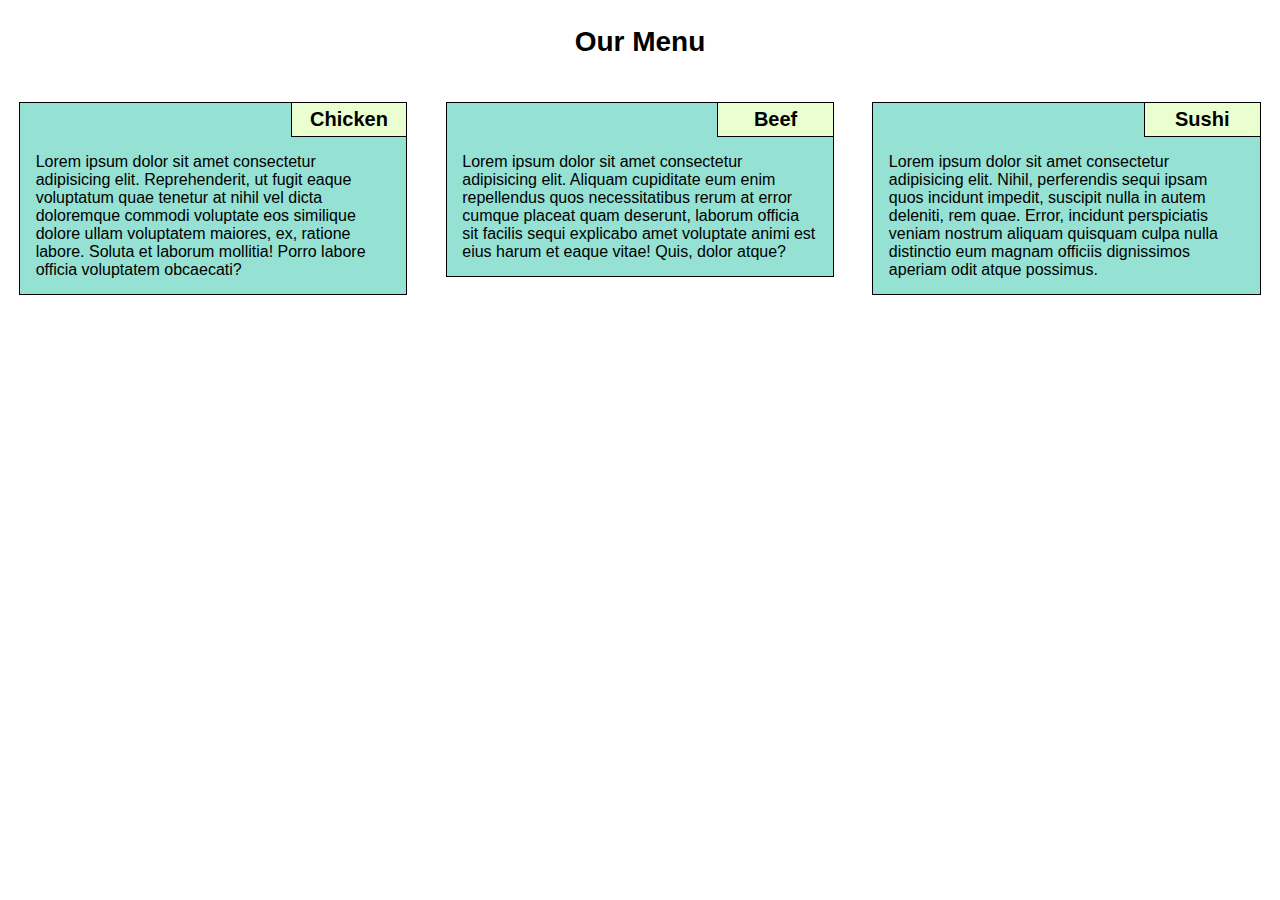
<file: mod_2/index.html>
<!DOCTYPE html>
<html lang="en">
<head>
    <meta charset="UTF-8">
    <meta http-equiv="X-UA-Compatible" content="IE=edge">
    <meta name="viewport" content="width=device-width, initial-scale=1.0">
    <title>Document</title>
    <link rel="stylesheet" href="Css/style.css">
</head>
<body>
    <h1>Our Menu</h1>
    <section class="col-lg-4 col-md-6 col-sm-12">
        <div class="container">
            <h3>Chicken</h3>
            <p>
                Lorem ipsum dolor sit amet consectetur adipisicing elit. Reprehenderit, ut fugit eaque voluptatum quae tenetur at nihil vel dicta doloremque commodi voluptate eos similique dolore ullam voluptatem maiores, ex, ratione labore. Soluta et laborum mollitia! Porro labore officia voluptatem obcaecati?
            </p>
        </div>
    </section>
    
    <section class="col-lg-4 col-md-6 col-sm-12">
        <div class="container">
            <h3>Beef</h3>
            <p>
                Lorem ipsum dolor sit amet consectetur adipisicing elit. Aliquam cupiditate eum enim repellendus quos necessitatibus rerum at error cumque placeat quam deserunt, laborum officia sit facilis sequi explicabo amet voluptate animi est eius harum et eaque vitae! Quis, dolor atque?
            </p>
        </div>
    </section>
    
    <section class="col-lg-4 col-md-12 col-sm-12">
        <div class="container">
            <h3>Sushi</h3>
            <p>
                Lorem ipsum dolor sit amet consectetur adipisicing elit. Nihil, perferendis sequi ipsam quos incidunt impedit, suscipit nulla in autem deleniti, rem quae. Error, incidunt perspiciatis veniam nostrum aliquam quisquam culpa nulla distinctio eum magnam officiis dignissimos aperiam odit atque possimus.
            </p>
        </div>
    </section>
</body>
</html>
</file>
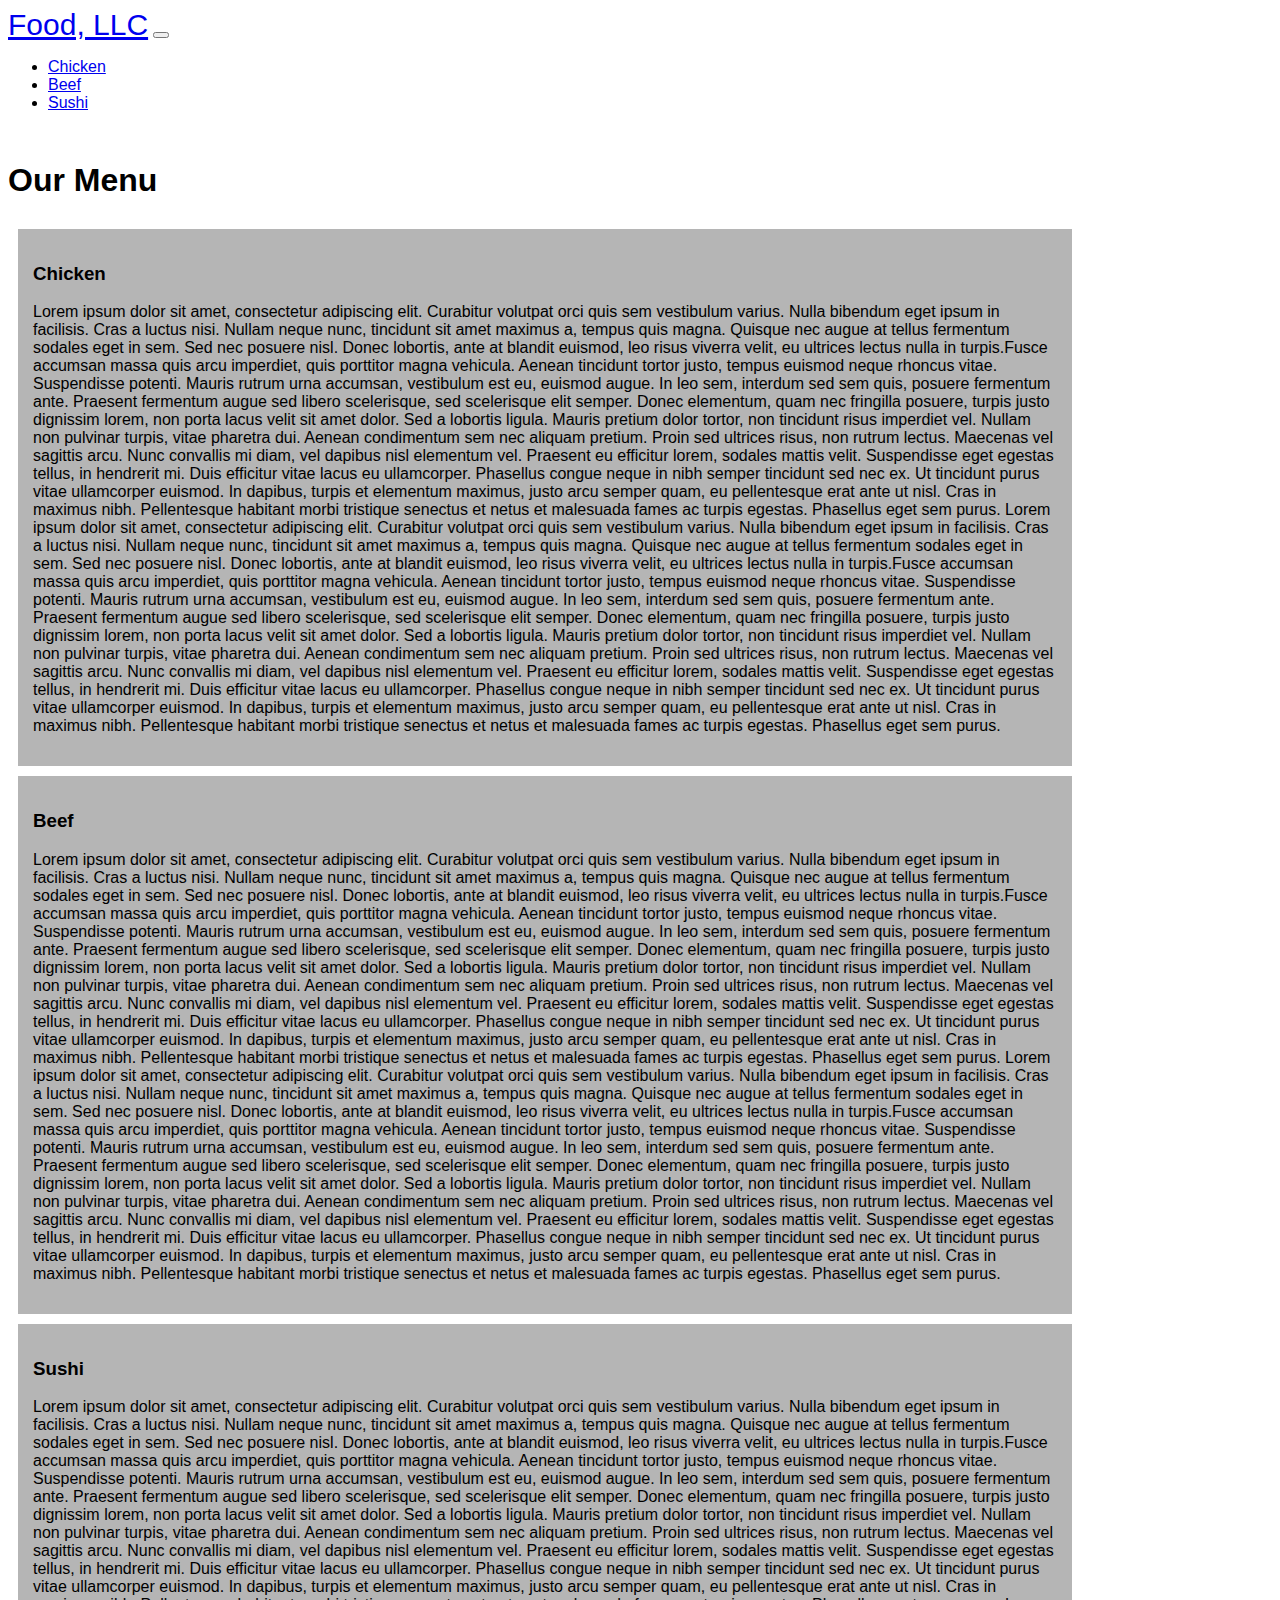
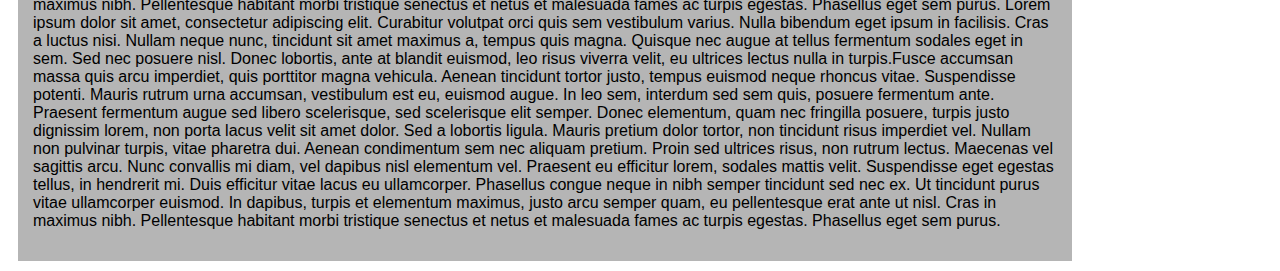
<file: mod_3/index.html>
<!DOCTYPE html>
<html lang="en">
<head>
    <meta charset="UTF-8">
    <meta http-equiv="X-UA-Compatible" content="IE=edge">
    <meta name="viewport" content="width=device-width, initial-scale=1.0">
    <title>Module-3 Solution</title>

    <link href="https://cdn.jsdelivr.net/npm/bootstrap@5.1.3/dist/css/bootstrap.min.css" rel="stylesheet" integrity="sha384-1BmE4kWBq78iYhFldvKuhfTAU6auU8tT94WrHftjDbrCEXSU1oBoqyl2QvZ6jIW3" crossorigin="anonymous">
    <script src="https://cdn.jsdelivr.net/npm/@popperjs/core@2.10.2/dist/umd/popper.min.js" integrity="sha384-7+zCNj/IqJ95wo16oMtfsKbZ9ccEh31eOz1HGyDuCQ6wgnyJNSYdrPa03rtR1zdB" crossorigin="anonymous"></script>
    <script src="https://cdn.jsdelivr.net/npm/bootstrap@5.1.3/dist/js/bootstrap.min.js" integrity="sha384-QJHtvGhmr9XOIpI6YVutG+2QOK9T+ZnN4kzFN1RtK3zEFEIsxhlmWl5/YESvpZ13" crossorigin="anonymous"></script>
    <link rel="stylesheet" href="style.css">
</head>
<body>

    <header>
        <nav class="navbar navbar-expand-lg navbar-dark bg-dark">
            <div class="container-fluid">
              <a class="navbar-brand" href="#">Food, LLC</a>
              <button class="navbar-toggler d-block d-sm-none" type="button" data-bs-toggle="collapse" data-bs-target="#navbarSupportedContent" aria-controls="navbarSupportedContent" aria-expanded="false" aria-label="Toggle navigation">
                <span class="navbar-toggler-icon"></span>
              </button>
              <div class="collapse navbar-collapse" id="navbarSupportedContent">
                <ul class="navbar-nav me-auto mb-2 mb-lg-0 d-block d-sm-none">
                  <li class="nav-item ">
                    <a class="nav-link text-center" href="#">Chicken</a>
                  </li>
                  <li class="nav-item ">
                    <a class="nav-link text-center" href="#">Beef</a>
                  </li>
                  <li class="nav-item ">
                    <a class="nav-link text-center" href="#">Sushi</a>
                  </li>
                </ul>
              </div>
            </div>
          </nav>
    </header>

        <h1 class="text-center">Our Menu</h1>
        <div id="main-content" class="container">
            <div class="row">
                <div class="container box">
                    <h3 class="text-center">Chicken</h3>
                    <p>
                        Lorem ipsum dolor sit amet, consectetur adipiscing elit. Curabitur volutpat orci quis sem vestibulum
                        varius. Nulla bibendum eget ipsum in facilisis. Cras a luctus nisi. Nullam neque nunc, tincidunt sit
                        amet maximus a, tempus quis magna. Quisque nec augue at tellus fermentum sodales eget in sem. Sed nec
                        posuere nisl. Donec lobortis, ante at blandit euismod, leo risus viverra velit, eu ultrices lectus nulla
                        in turpis.Fusce accumsan massa quis arcu imperdiet, quis porttitor magna vehicula. Aenean tincidunt
                        tortor justo, tempus euismod neque rhoncus vitae. Suspendisse potenti. Mauris rutrum urna accumsan,
                        vestibulum est eu, euismod augue. In leo sem, interdum sed sem quis, posuere fermentum ante. Praesent
                        fermentum augue sed libero scelerisque, sed scelerisque elit semper. Donec elementum, quam nec fringilla
                        posuere, turpis justo dignissim lorem, non porta lacus velit sit amet dolor. Sed a lobortis ligula.
                        Mauris pretium dolor tortor, non tincidunt risus imperdiet vel. Nullam non pulvinar turpis, vitae
                        pharetra dui. Aenean condimentum sem nec aliquam pretium. Proin sed ultrices risus, non rutrum lectus.
                        Maecenas vel sagittis arcu.
                        Nunc convallis mi diam, vel dapibus nisl elementum vel. Praesent eu efficitur lorem, sodales mattis
                        velit. Suspendisse eget egestas tellus, in hendrerit mi. Duis efficitur vitae lacus eu ullamcorper.
                        Phasellus congue neque in nibh semper tincidunt sed nec ex. Ut tincidunt purus vitae ullamcorper
                        euismod. In dapibus, turpis et elementum maximus, justo arcu semper quam, eu pellentesque erat ante ut
                        nisl. Cras in maximus nibh. Pellentesque habitant morbi tristique senectus et netus et malesuada fames
                        ac turpis egestas. Phasellus eget sem purus.
                        Lorem ipsum dolor sit amet, consectetur adipiscing elit. Curabitur volutpat orci quis sem vestibulum
                        varius. Nulla bibendum eget ipsum in facilisis. Cras a luctus nisi. Nullam neque nunc, tincidunt sit
                        amet maximus a, tempus quis magna. Quisque nec augue at tellus fermentum sodales eget in sem. Sed nec
                        posuere nisl. Donec lobortis, ante at blandit euismod, leo risus viverra velit, eu ultrices lectus nulla
                        in turpis.Fusce accumsan massa quis arcu imperdiet, quis porttitor magna vehicula. Aenean tincidunt
                        tortor justo, tempus euismod neque rhoncus vitae. Suspendisse potenti. Mauris rutrum urna accumsan,
                        vestibulum est eu, euismod augue. In leo sem, interdum sed sem quis, posuere fermentum ante. Praesent
                        fermentum augue sed libero scelerisque, sed scelerisque elit semper. Donec elementum, quam nec fringilla
                        posuere, turpis justo dignissim lorem, non porta lacus velit sit amet dolor. Sed a lobortis ligula.
                        Mauris pretium dolor tortor, non tincidunt risus imperdiet vel. Nullam non pulvinar turpis, vitae
                        pharetra dui. Aenean condimentum sem nec aliquam pretium. Proin sed ultrices risus, non rutrum lectus.
                        Maecenas vel sagittis arcu.
                        Nunc convallis mi diam, vel dapibus nisl elementum vel. Praesent eu efficitur lorem, sodales mattis
                        velit. Suspendisse eget egestas tellus, in hendrerit mi. Duis efficitur vitae lacus eu ullamcorper.
                        Phasellus congue neque in nibh semper tincidunt sed nec ex. Ut tincidunt purus vitae ullamcorper
                        euismod. In dapibus, turpis et elementum maximus, justo arcu semper quam, eu pellentesque erat ante ut
                        nisl. Cras in maximus nibh. Pellentesque habitant morbi tristique senectus et netus et malesuada fames
                        ac turpis egestas. Phasellus eget sem purus.
                    </p>
                </div>
                <div class="container box">
                    <h3 class="text-center">Beef</h3>
                    <p>
                        Lorem ipsum dolor sit amet, consectetur adipiscing elit. Curabitur volutpat orci quis sem vestibulum
                        varius. Nulla bibendum eget ipsum in facilisis. Cras a luctus nisi. Nullam neque nunc, tincidunt sit
                        amet maximus a, tempus quis magna. Quisque nec augue at tellus fermentum sodales eget in sem. Sed nec
                        posuere nisl. Donec lobortis, ante at blandit euismod, leo risus viverra velit, eu ultrices lectus nulla
                        in turpis.Fusce accumsan massa quis arcu imperdiet, quis porttitor magna vehicula. Aenean tincidunt
                        tortor justo, tempus euismod neque rhoncus vitae. Suspendisse potenti. Mauris rutrum urna accumsan,
                        vestibulum est eu, euismod augue. In leo sem, interdum sed sem quis, posuere fermentum ante. Praesent
                        fermentum augue sed libero scelerisque, sed scelerisque elit semper. Donec elementum, quam nec fringilla
                        posuere, turpis justo dignissim lorem, non porta lacus velit sit amet dolor. Sed a lobortis ligula.
                        Mauris pretium dolor tortor, non tincidunt risus imperdiet vel. Nullam non pulvinar turpis, vitae
                        pharetra dui. Aenean condimentum sem nec aliquam pretium. Proin sed ultrices risus, non rutrum lectus.
                        Maecenas vel sagittis arcu.
                        Nunc convallis mi diam, vel dapibus nisl elementum vel. Praesent eu efficitur lorem, sodales mattis
                        velit. Suspendisse eget egestas tellus, in hendrerit mi. Duis efficitur vitae lacus eu ullamcorper.
                        Phasellus congue neque in nibh semper tincidunt sed nec ex. Ut tincidunt purus vitae ullamcorper
                        euismod. In dapibus, turpis et elementum maximus, justo arcu semper quam, eu pellentesque erat ante ut
                        nisl. Cras in maximus nibh. Pellentesque habitant morbi tristique senectus et netus et malesuada fames
                        ac turpis egestas. Phasellus eget sem purus.
                        Lorem ipsum dolor sit amet, consectetur adipiscing elit. Curabitur volutpat orci quis sem vestibulum
                        varius. Nulla bibendum eget ipsum in facilisis. Cras a luctus nisi. Nullam neque nunc, tincidunt sit
                        amet maximus a, tempus quis magna. Quisque nec augue at tellus fermentum sodales eget in sem. Sed nec
                        posuere nisl. Donec lobortis, ante at blandit euismod, leo risus viverra velit, eu ultrices lectus nulla
                        in turpis.Fusce accumsan massa quis arcu imperdiet, quis porttitor magna vehicula. Aenean tincidunt
                        tortor justo, tempus euismod neque rhoncus vitae. Suspendisse potenti. Mauris rutrum urna accumsan,
                        vestibulum est eu, euismod augue. In leo sem, interdum sed sem quis, posuere fermentum ante. Praesent
                        fermentum augue sed libero scelerisque, sed scelerisque elit semper. Donec elementum, quam nec fringilla
                        posuere, turpis justo dignissim lorem, non porta lacus velit sit amet dolor. Sed a lobortis ligula.
                        Mauris pretium dolor tortor, non tincidunt risus imperdiet vel. Nullam non pulvinar turpis, vitae
                        pharetra dui. Aenean condimentum sem nec aliquam pretium. Proin sed ultrices risus, non rutrum lectus.
                        Maecenas vel sagittis arcu.
                        Nunc convallis mi diam, vel dapibus nisl elementum vel. Praesent eu efficitur lorem, sodales mattis
                        velit. Suspendisse eget egestas tellus, in hendrerit mi. Duis efficitur vitae lacus eu ullamcorper.
                        Phasellus congue neque in nibh semper tincidunt sed nec ex. Ut tincidunt purus vitae ullamcorper
                        euismod. In dapibus, turpis et elementum maximus, justo arcu semper quam, eu pellentesque erat ante ut
                        nisl. Cras in maximus nibh. Pellentesque habitant morbi tristique senectus et netus et malesuada fames
                        ac turpis egestas. Phasellus eget sem purus.
                    </p>
                </div>
                <div class="container box">
                    <h3 class="text-center">Sushi</h3>
                    <p>
                        Lorem ipsum dolor sit amet, consectetur adipiscing elit. Curabitur volutpat orci quis sem vestibulum
                        varius. Nulla bibendum eget ipsum in facilisis. Cras a luctus nisi. Nullam neque nunc, tincidunt sit
                        amet maximus a, tempus quis magna. Quisque nec augue at tellus fermentum sodales eget in sem. Sed nec
                        posuere nisl. Donec lobortis, ante at blandit euismod, leo risus viverra velit, eu ultrices lectus nulla
                        in turpis.Fusce accumsan massa quis arcu imperdiet, quis porttitor magna vehicula. Aenean tincidunt
                        tortor justo, tempus euismod neque rhoncus vitae. Suspendisse potenti. Mauris rutrum urna accumsan,
                        vestibulum est eu, euismod augue. In leo sem, interdum sed sem quis, posuere fermentum ante. Praesent
                        fermentum augue sed libero scelerisque, sed scelerisque elit semper. Donec elementum, quam nec fringilla
                        posuere, turpis justo dignissim lorem, non porta lacus velit sit amet dolor. Sed a lobortis ligula.
                        Mauris pretium dolor tortor, non tincidunt risus imperdiet vel. Nullam non pulvinar turpis, vitae
                        pharetra dui. Aenean condimentum sem nec aliquam pretium. Proin sed ultrices risus, non rutrum lectus.
                        Maecenas vel sagittis arcu.
                        Nunc convallis mi diam, vel dapibus nisl elementum vel. Praesent eu efficitur lorem, sodales mattis
                        velit. Suspendisse eget egestas tellus, in hendrerit mi. Duis efficitur vitae lacus eu ullamcorper.
                        Phasellus congue neque in nibh semper tincidunt sed nec ex. Ut tincidunt purus vitae ullamcorper
                        euismod. In dapibus, turpis et elementum maximus, justo arcu semper quam, eu pellentesque erat ante ut
                        nisl. Cras in maximus nibh. Pellentesque habitant morbi tristique senectus et netus et malesuada fames
                        ac turpis egestas. Phasellus eget sem purus.
                        Lorem ipsum dolor sit amet, consectetur adipiscing elit. Curabitur volutpat orci quis sem vestibulum
                        varius. Nulla bibendum eget ipsum in facilisis. Cras a luctus nisi. Nullam neque nunc, tincidunt sit
                        amet maximus a, tempus quis magna. Quisque nec augue at tellus fermentum sodales eget in sem. Sed nec
                        posuere nisl. Donec lobortis, ante at blandit euismod, leo risus viverra velit, eu ultrices lectus nulla
                        in turpis.Fusce accumsan massa quis arcu imperdiet, quis porttitor magna vehicula. Aenean tincidunt
                        tortor justo, tempus euismod neque rhoncus vitae. Suspendisse potenti. Mauris rutrum urna accumsan,
                        vestibulum est eu, euismod augue. In leo sem, interdum sed sem quis, posuere fermentum ante. Praesent
                        fermentum augue sed libero scelerisque, sed scelerisque elit semper. Donec elementum, quam nec fringilla
                        posuere, turpis justo dignissim lorem, non porta lacus velit sit amet dolor. Sed a lobortis ligula.
                        Mauris pretium dolor tortor, non tincidunt risus imperdiet vel. Nullam non pulvinar turpis, vitae
                        pharetra dui. Aenean condimentum sem nec aliquam pretium. Proin sed ultrices risus, non rutrum lectus.
                        Maecenas vel sagittis arcu.
                        Nunc convallis mi diam, vel dapibus nisl elementum vel. Praesent eu efficitur lorem, sodales mattis
                        velit. Suspendisse eget egestas tellus, in hendrerit mi. Duis efficitur vitae lacus eu ullamcorper.
                        Phasellus congue neque in nibh semper tincidunt sed nec ex. Ut tincidunt purus vitae ullamcorper
                        euismod. In dapibus, turpis et elementum maximus, justo arcu semper quam, eu pellentesque erat ante ut
                        nisl. Cras in maximus nibh. Pellentesque habitant morbi tristique senectus et netus et malesuada fames
                        ac turpis egestas. Phasellus eget sem purus.
                    </p>
                </div>
            </div>
        </div>

</body>
</html>
</file>
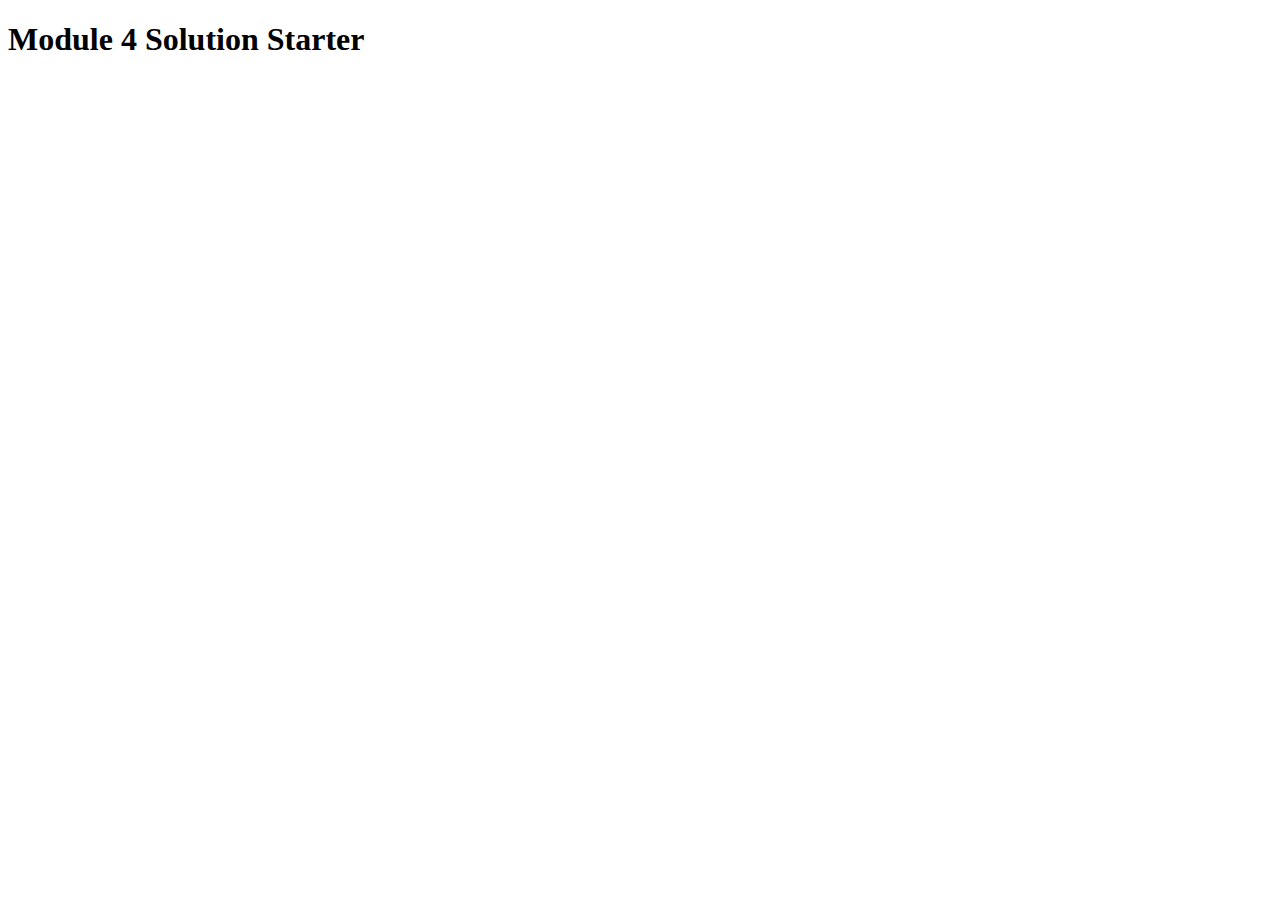
<file: mod_4/index.html>
<!DOCTYPE html>
<html>
<head>
  <meta charset="utf-8">
  <title>Module 4 Solution Starter</title>
  <script>
    var names = [];
  </script>
  <script src="SpeakHello.js"></script>
  <script src="SpeakGoodBye.js"></script>
  <script src="script.js"></script>
</head>
<body>
  <h1>Module 4 Solution Starter</h1>
</body>
</html>
</file>
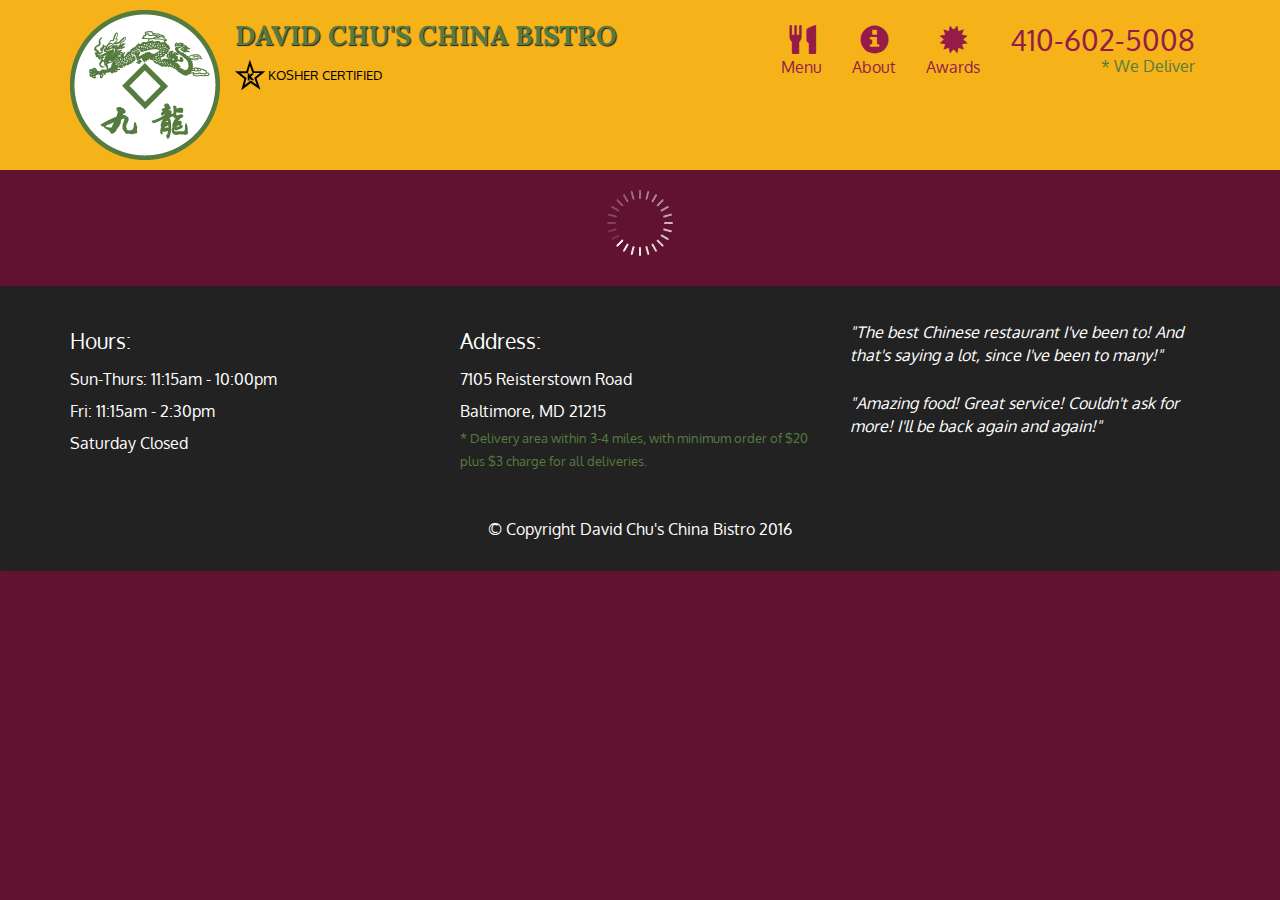
<file: mod_5/index.html>
<!doctype html>
<html lang="en">
  <head>
    <meta charset="utf-8">
    <meta http-equiv="X-UA-Compatible" content="IE=edge">
    <meta name="viewport" content="width=device-width, initial-scale=1">
    <title>David Chu's China Bistro</title>
    <link rel="stylesheet" href="css/bootstrap.min.css">
    <link rel="stylesheet" href="css/styles.css">
    <link href='https://fonts.googleapis.com/css?family=Oxygen:400,300,700' rel='stylesheet' type='text/css'>
    <link href='https://fonts.googleapis.com/css?family=Lora' rel='stylesheet' type='text/css'>
  </head>
<body>
  <header>
    <nav id="header-nav" class="navbar navbar-default">
      <div class="container">
        <div class="navbar-header">
          <a href="index.html" class="pull-left visible-md visible-lg">
            <div id="logo-img" alt="Logo image"></div>
          </a>

          <div class="navbar-brand">
            <a href="index.html"><h1>David Chu's China Bistro</h1></a>
            <p>
              <img src="images/star-k-logo.png" alt="Kosher certification">
              <span>Kosher Certified</span>
            </p>
          </div>

          <button id="navbarToggle" type="button" class="navbar-toggle collapsed" data-toggle="collapse" data-target="#collapsable-nav" aria-expanded="false">
            <span class="sr-only">Toggle navigation</span>
            <span class="icon-bar"></span>
            <span class="icon-bar"></span>
            <span class="icon-bar"></span>
          </button>
        </div>
        
        <div id="collapsable-nav" class="collapse navbar-collapse">
           <ul id="nav-list" class="nav navbar-nav navbar-right">
            <li id="navHomeButton" class="visible-xs active">
              <a href="index.html">
                <span class="glyphicon glyphicon-home"></span> Home</a>
            </li>
            <li id="navMenuButton">
              <a href="#" onclick="$dc.loadMenuCategories();">
                <span class="glyphicon glyphicon-cutlery"></span><br class="hidden-xs"> Menu</a>
            </li>
            <li>
              <a href="#">
                <span class="glyphicon glyphicon-info-sign"></span><br class="hidden-xs"> About</a>
            </li>
            <li>
              <a href="#">
                <span class="glyphicon glyphicon-certificate"></span><br class="hidden-xs"> Awards</a>
            </li>
            <li id="phone" class="hidden-xs">
              <a href="tel:410-602-5008">
                <span>410-602-5008</span></a><div>* We Deliver</div>
            </li>
          </ul><!-- #nav-list -->
        </div><!-- .collapse .navbar-collapse -->
      </div><!-- .container -->
    </nav><!-- #header-nav -->
  </header>

  <div id="call-btn" class="visible-xs">
    <a class="btn" href="tel:410-602-5008">
    <span class="glyphicon glyphicon-earphone"></span>
    410-602-5008
    </a>
  </div>
  <div id="xs-deliver" class="text-center visible-xs">* We Deliver</div>

  <div id="main-content" class="container"></div>

  <footer class="panel-footer">
    <div class="container">
      <div class="row">
        <section id="hours" class="col-sm-4">
          <span>Hours:</span><br>
          Sun-Thurs: 11:15am - 10:00pm<br>
          Fri: 11:15am - 2:30pm<br>
          Saturday Closed
          <hr class="visible-xs">
        </section>
        <section id="address" class="col-sm-4">
          <span>Address:</span><br>
          7105 Reisterstown Road<br>
          Baltimore, MD 21215
          <p>* Delivery area within 3-4 miles, with minimum order of $20 plus $3 charge for all deliveries.</p>
          <hr class="visible-xs">
        </section>
        <section id="testimonials" class="col-sm-4">
          <p>"The best Chinese restaurant I've been to! And that's saying a lot, since I've been to many!"</p>
          <p>"Amazing food! Great service! Couldn't ask for more! I'll be back again and again!"</p>
        </section>
      </div>
      <div class="text-center">&copy; Copyright David Chu's China Bistro 2016</div>
    </div>
  </footer>

  <!-- jQuery (Bootstrap JS plugins depend on it) -->
  <script src="js/jquery-2.1.4.min.js"></script>
  <script src="js/bootstrap.min.js"></script>
  <script src="js/ajax-utils.js"></script>
  <script src="js/script.js"></script>
</body>
</html>
</file>
<file: mod_2/Css/style.css>
* {
    margin: 0;
    padding: 0;
    box-sizing: border-box;
    font-family: Arial, Helvetica, sans-serif;
}

.container {
    border: 1px solid #000;
    background-color: #95E1D3;
}

h3 {
    float: right;
    width: 30%;
    padding: 5px 0;
    text-align: center;
    border-bottom: 1px solid #000;
    border-left: 1px solid #000;
    font-size: 125%;
    background-color: #EAFFD0;
}

h1 {
    padding: 2%;
    text-align: center;
    font-size: 175%;
}

p {
    padding: 4%;
    clear: right;
    font-size: 100%;
}

/*Style in large screen*/
@media (min-width: 992px) {
    .col-lg-1, .col-lg-2, .col-lg-3, .col-lg-4, .col-lg-5, .col-lg-6, .col-lg-7, .col-lg-8, .col-lg-9, .col-lg-10, .col-lg-11, .col-lg-12 {
        float: left;
        padding: 1.5%;
    }
    
    .col-lg-1 {
        width: 8.33%;
    }
    
    .col-lg-2 {
        width: 16.66%;
    }
    
    .col-lg-3 {
        width: 25%;
    }
    
    .col-lg-4 {
        width: 33.33%;
    }
    
    .col-lg-5 {
        width: 41.66%;
    }
    
    .col-lg-6 {
        width: 50%;
    }
    
    .col-lg-7 {
        width: 58.33%;
    }
    
     .col-lg-8 {
        width: 66.66%;
    }
    
    .col-lg-9 {
        width: 75%;
    }
    
    .col-lg-10 {
        width: 83.33%;
    }
    
    .col-lg-11 {
        width: 91.66%;
    }
    
    .col-lg-12 {
        width: 100%;
    }
}

/*Style in mediam screen (TABLET)*/
@media (max-width: 991px) and (min-width: 768px) {
    .col-md-1, .col-md-2, .col-md-3, .col-md-4, .col-md-5, .col-md-6, .col-md-7, .col-md-8, .col-md-9, .col-md-10, .col-md-11, .col-md-12 {
        float: left;
        padding: 1.5%;
    }
    
    .col-md-1 {
        width: 8.33%;
    }
    
    .col-md-2 {
        width: 16.66%;
    }
    
    .col-md-3 {
        width: 25%;
    }
    
    .col-md-4 {
        width: 33.33%;
    }
    
    .col-md-5 {
        width: 41.66%;
    }
    
    .col-md-6 {
        width: 50%;
    }
    
    .col-md-7 {
        width: 58.33%;
    }
    
    .col-md-8 {
        width: 66.66%;
    }
    
    .col-md-9 {
        width: 75%;
    }
    
    .col-md-10 {
        width: 83.33%;
    }
    
    .col-md-11 {
        width: 91.66%;
    }
    
    .col-md-12 {
        width: 100%;
    }
}

/*style in small screen (phone)*/
@media (max-width: 767px) {
    .col-sm-1, .col-sm-2, .col-sm-3, .col-sm-4, .col-sm-5, .col-sm-6, .col-sm-7, .col-sm-8, .col-sm-9, .col-sm-10, .col-sm-11, .col-sm-12 {
        float: left;
        padding: 1.5%;
    }
    
    .col-sm-1 {
        width: 8.33%;
    }
    
    .col-sm-2 {
        width: 16.66%;
    }
    
    .col-sm-3 {
        width: 25%;
    }
    
    .col-sm-4 {
        width: 33.33%;
    }
    
    .col-sm-5 {
        width: 41.66%;
    }
    
    .col-sm-6 {
        width: 50%;
    }
    
    .col-sm-7 {
        width: 58.33%;
    }
    
    .col-sm-8 {
        width: 66.66%;
    }
    
    .col-sm-9 {
        width: 75%;
    }
    
    .col-sm-10 {
        width: 83.33%;
    }
    
    .col-sm-11 {
        width: 91.66%;
    }
    
    .col-sm-12 {
        width: 100%;
    }    
}
</file>
<file: mod_3/style.css>
* {
    box-sizing: border-box;
    /* margin: 0;
    padding: 0; */
    font-family: "Comic Sans MS", cursive, sans-serif;
}

h1 {
    margin-top: 50px;
    margin-bottom: 30px;
}

/* .container {
    margin: 50px auto;
} */

#main-content {
    width: 85%;
}

.box {
    background-color: #b5b5b5;
    margin: 10px;
    padding: 15px;
} 

.navbar-brand {
    font-size: 30px;
}
</file>
<file: mod_5/css/styles.css>
body {
  font-size: 16px;
  color: #fff;
  background-color: #61122f;
  font-family: 'Oxygen', sans-serif;
}

/** HEADER **/
#header-nav {
  background-color: #f6b319;
  border-radius: 0;
  border: 0;
}

#logo-img {
  background: url('../images/restaurant-logo_large.png') no-repeat;
  width: 150px;
  height: 150px;
  margin: 10px 15px 10px 0;
}

.navbar-brand {
  padding-top: 25px;
}
.navbar-brand h1 { /* Restaurant name */
  font-family: 'Lora', serif;
  color: #557c3e;
  font-size: 1.5em;
  text-transform: uppercase;
  font-weight: bold;
  text-shadow: 1px 1px 1px #222;
  margin-top: 0;
  margin-bottom: 0;
  line-height: .75;
}
.navbar-brand a:hover, .navbar-brand a:focus {
  text-decoration: none;
}
.navbar-brand p { /* Kosher cert */
  color: #000;
  text-transform: uppercase;
  font-size: .7em;
  margin-top: 15px;
}
.navbar-brand p span { /* Star-K */
  vertical-align: middle;
}

#nav-list {
  margin-top: 10px;
}
#nav-list a {
  color: #951C49;
  text-align: center;
}
#nav-list a:hover {
  background: #E7E7E7;
}
#nav-list a span {
  font-size: 1.8em;
}

#phone {
  margin-top: 5px;
}
#phone a { /* Phone number */
  text-align: right;
  padding-bottom: 0;
}
#phone div { /* We Deliver */
  color: #557c3e;
  text-align: right;
  padding-right: 15px;
}

.navbar-header button.navbar-toggle, .navbar-header .icon-bar {
  border: 1px solid #61122f;
}
.navbar-header button.navbar-toggle {
  clear: both;
  margin-top: -30px;
}
/* END HEADER */

/* FOOTER */
.panel-footer {
  margin-top: 30px;
  padding-top: 35px;
  padding-bottom: 30px;
  background-color: #222;
  border-top: 0;
}
.panel-footer div.row {
  margin-bottom: 35px;
}
#hours, #address {
  line-height: 2;
}
#hours > span, #address > span {
  font-size: 1.3em;
}
#address p {
  color: #557c3e;
  font-size: .8em;
  line-height: 1.8;
}
#testimonials {
  font-style: italic;
}
#testimonials p:nth-child(2) {
  margin-top: 25px;
}
/* END FOOTER */



/* HOME PAGE */
.container .jumbotron {
  box-shadow: 0 0 50px #3F0C1F;
  border: 2px solid #3F0C1F;
}

#menu-tile, #specials-tile, #map-tile {
  height: 250px;
  width: 100%;
  margin-bottom: 15px;
  position: relative;
  border: 2px solid #3F0C1F;
  overflow: hidden;
}
#menu-tile:hover, #specials-tile:hover, #map-tile:hover {
  box-shadow: 0 1px 5px 1px #cccccc;
}
#menu-tile {
  background: url('../images/menu-tile.jpg') no-repeat;
  background-position: center;
}
#specials-tile {
  background: url('../images/specials-tile.jpg') no-repeat;
  background-position: center;
}
#menu-tile span, #specials-tile span, #map-tile span {
  position: absolute;
  bottom: 0;
  right: 0;
  width: 100%;
  text-align: center;
  font-size: 1.6em;
  text-transform: uppercase;
  background-color: #000;
  color: #fff;
  opacity: .8;
}
/* END HOME PAGE */

/* MENU CATEGORIES PAGE */
.category-tile { 
  position: relative;
  border: 2px solid #3F0C1F;
  overflow: hidden;
  width: 200px;
  height: 200px;
  margin: 0 auto 15px;
}
.category-tile span {
  position: absolute;
  bottom: 0;
  right: 0;
  width: 100%;
  text-align: center;
  font-size: 1.2em;
  text-transform: uppercase;
  background-color: #000;
  color: #fff;
  opacity: .8;
}
.category-tile:hover {
  box-shadow: 0 1px 5px 1px #cccccc;
}

#menu-categories-title + div {
  margin-bottom: 50px;
}
/* END MENU CATEGORIES PAGE */

/* SINGLE CATEGORY PAGE */
.menu-item-tile {
  margin-bottom: 25px;
}
.menu-item-tile hr {
  width: 80%;
}
.menu-item-tile .menu-item-price {
  font-size: 1.1em;
  text-align: right;
  margin-top: -15px;
  margin-right: -15px;
}
.menu-item-tile .menu-item-price span {
  font-size: .6em;
}
.menu-item-photo {
  position: relative;
  border: 2px solid #3F0C1F; 
  overflow: hidden;
  padding: 0;
  margin-right: -15px;
  margin-left: auto;
  margin-bottom: 20px;
  max-width: 250px;
}
.menu-item-photo div {
  position: absolute;
  bottom: 0;
  right: 0;
  width: 80px;
  background-color: #557c3e;
  text-align: center;
}
.menu-item-description {
  padding-right: 30px;
}
h3.menu-item-title {
  margin: 0 0 10px;
}
.menu-item-details {
  font-size: .9em;
  font-style: italic;
}
/* END SINGLE CATEGORY PAGE */


/********** Large devices only **********/
@media (min-width: 1200px) {
  .container .jumbotron {
    background: url('../images/jumbotron_1200.jpg') no-repeat;
    height: 675px;
  }
}

/********** Medium devices only **********/
@media (min-width: 992px) and (max-width: 1199px) {
  /* Header */
  #logo-img {
    background: url('../images/restaurant-logo_medium.png') no-repeat;
    width: 100px;
    height: 100px;
    margin: 5px 5px 5px 0;
  }
  /* End Header */

  /* Home Page */
  .container .jumbotron {
    background: url('../images/jumbotron_992.jpg') no-repeat;
    height: 558px;
  }
  /* End Home Page */
}

/********** Small devices only **********/
@media (min-width: 768px) and (max-width: 991px) {
  /* Home Page */
  .container .jumbotron {
    background: url('../images/jumbotron_768.jpg') no-repeat;
    height: 432px;
  }
  /* End Home Page */
}

/********** Extra small devices only **********/
@media (max-width: 767px) {
  /* Header */
  .navbar-brand {
    padding-top: 10px;
    height: 80px;
  }
  .navbar-brand h1 { /* Restaurant name */
    padding-top: 10px;
    font-size: 5vw; /* 1vw = 1% of viewport width */
  }
  .navbar-brand p { /* Kosher cert */
    font-size: .6em;
    margin-top: 12px;
  }
  .navbar-brand p img { /* Star-K */
    height: 20px;
  }

  #collapsable-nav a { /* Collapsed nav menu text */
    font-size: 1.2em;
  }
  #collapsable-nav a span { /* Collapsed nav menu glyph */
    font-size: 1em;
    margin-right: 5px;
  }

  #call-btn > a {
    font-size: 1.5em;
    display: block;
    margin: 0 20px;
    padding: 10px;
    border: 2px solid #fff;
    background-color: #f6b319;
    color: #951c49;
  }
  #xs-deliver {
    margin-top: 5px;
    font-size: .7em;
    letter-spacing: .1em;
    text-transform: uppercase;
  }
  /* End Header */

  /* Footer */
  .panel-footer section {
    margin-bottom: 30px;
    text-align: center;
  }
  .panel-footer section:nth-child(3) {
    margin-bottom: 0; /* margin already exists on the whole row */
  }
  .panel-footer section hr {
    width: 50%;
  }
  /* End Footer */

  /* Home Page */
  .container .jumbotron {
    margin-top: 30px;
    padding: 0;
  }
  #menu-tile, #specials-tile {
    width: 360px;
    margin: 0 auto 15px;
  }

  .menu-item-photo {
    margin-right: auto;
  }
  .menu-item-tile .menu-item-price {
    text-align: center;
  }
  .menu-item-description {
    text-align: center;;
  }
}


/********** Super extra small devices Only :-) (e.g., iPhone 4) **********/
@media (max-width: 479px) {
  /* Header */
  .navbar-brand h1 { /* Restaurant name */
    padding-top: 5px;
    font-size: 6vw;
  }
  /* End Header */
  
  /* Home page */
  #menu-tile, #specials-tile {
    width: 280px;
    margin: 0 auto 15px;
  }

  .col-xxs-12 {
    position: relative;
    min-height: 1px;
    padding-right: 15px;
    padding-left: 15px;
    float: left;
    width: 100%;
  }
}
</file>
